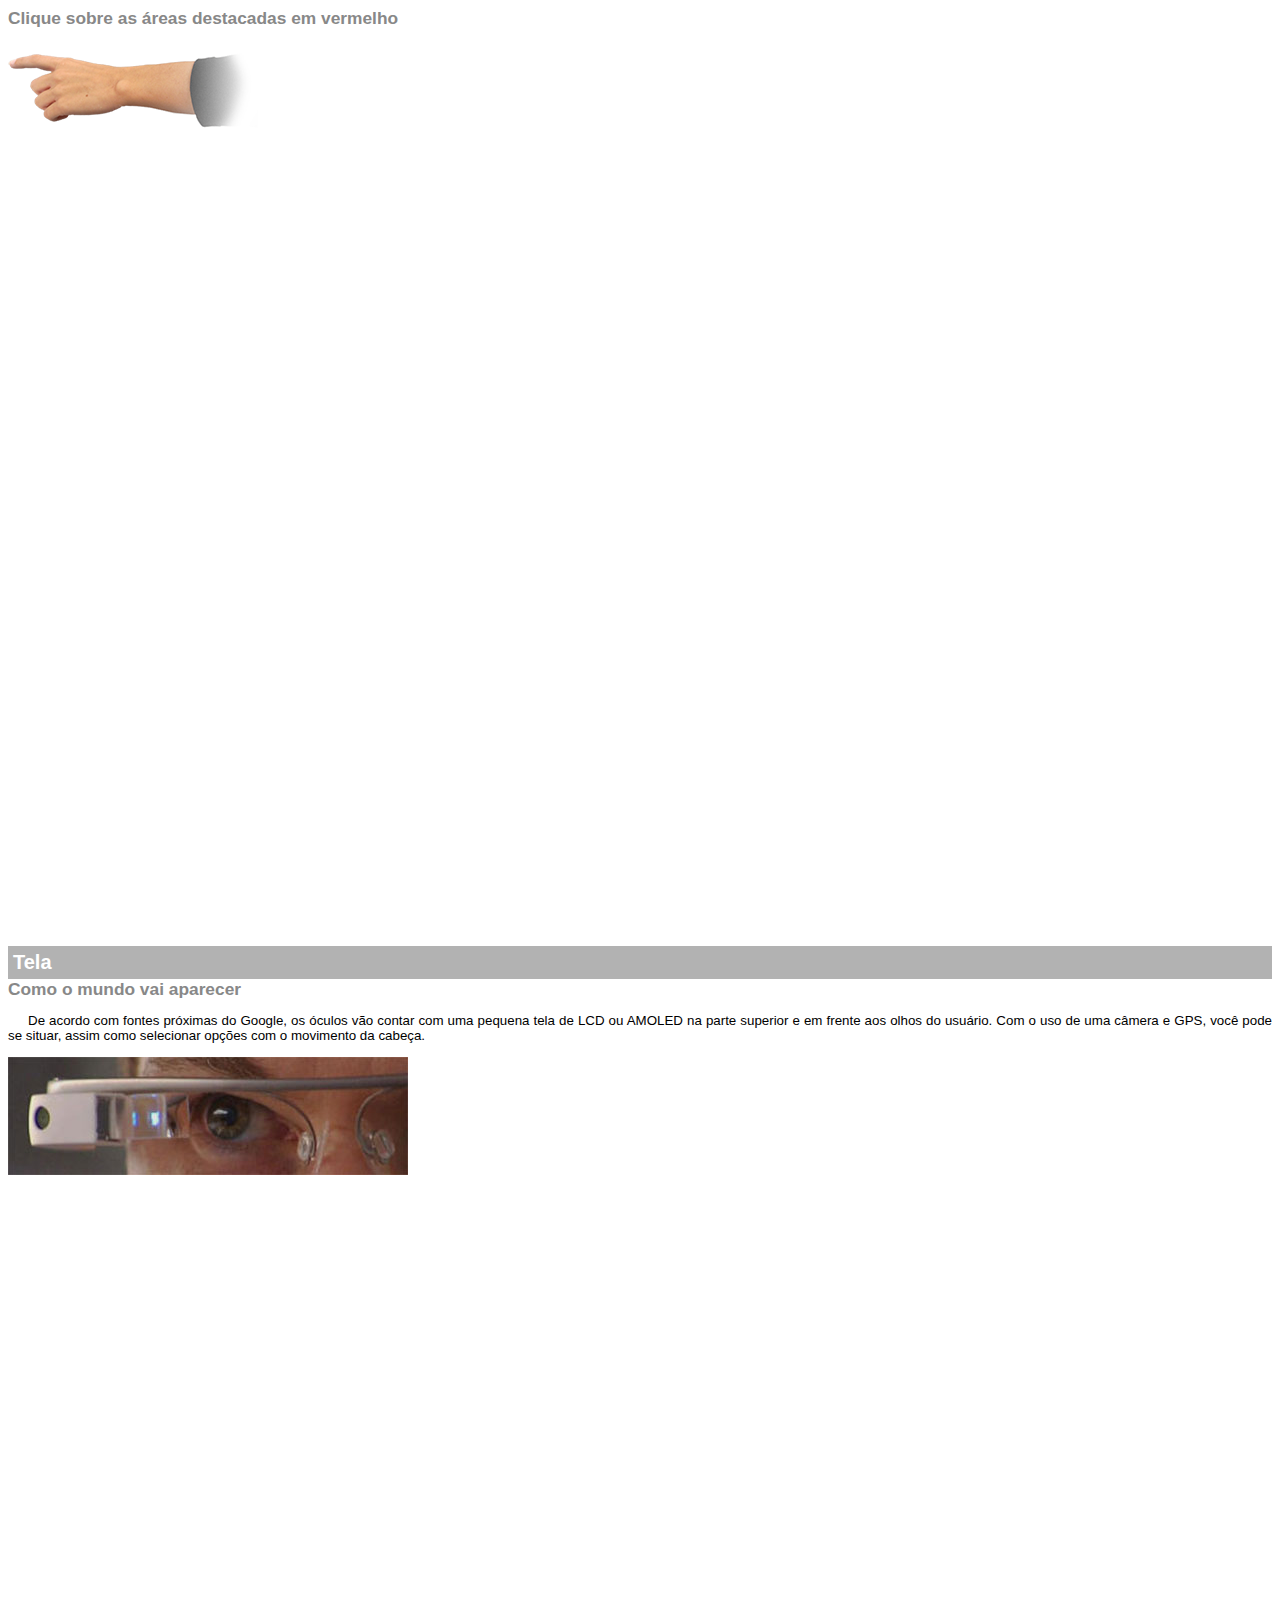
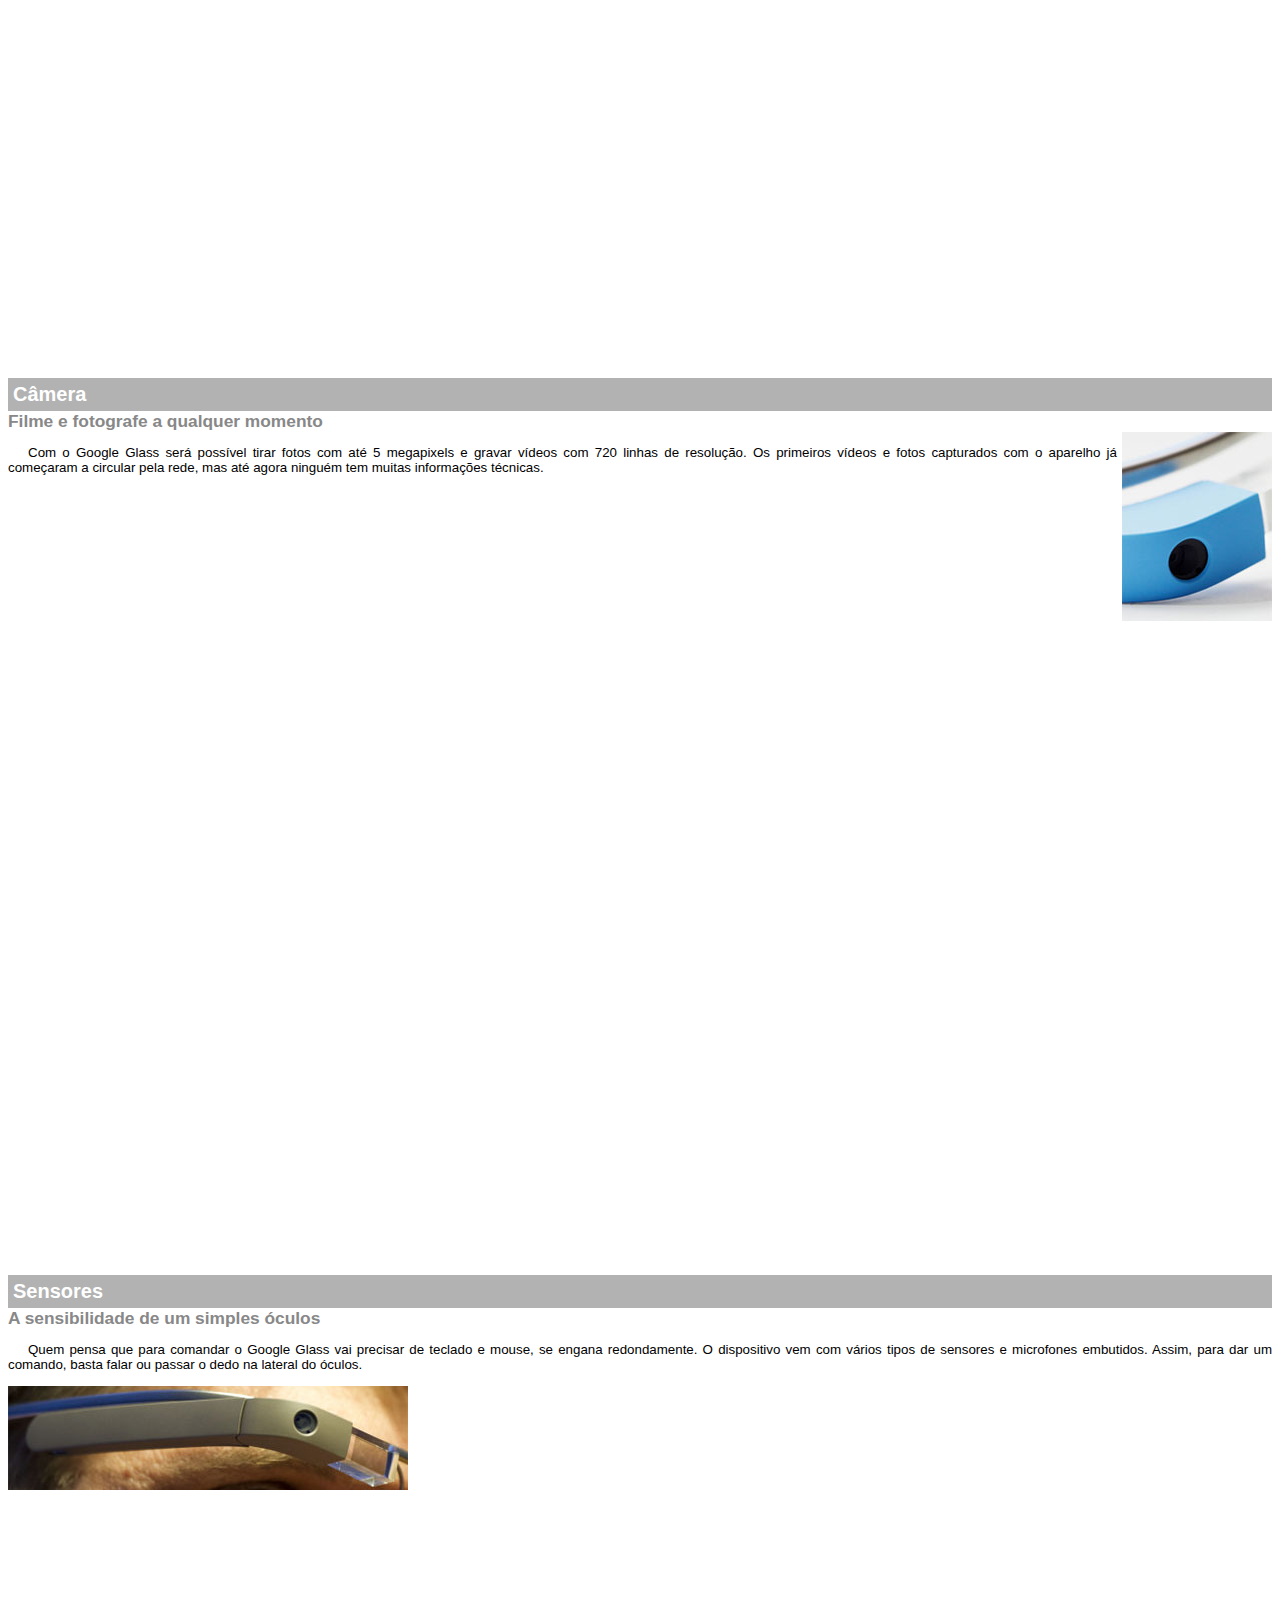
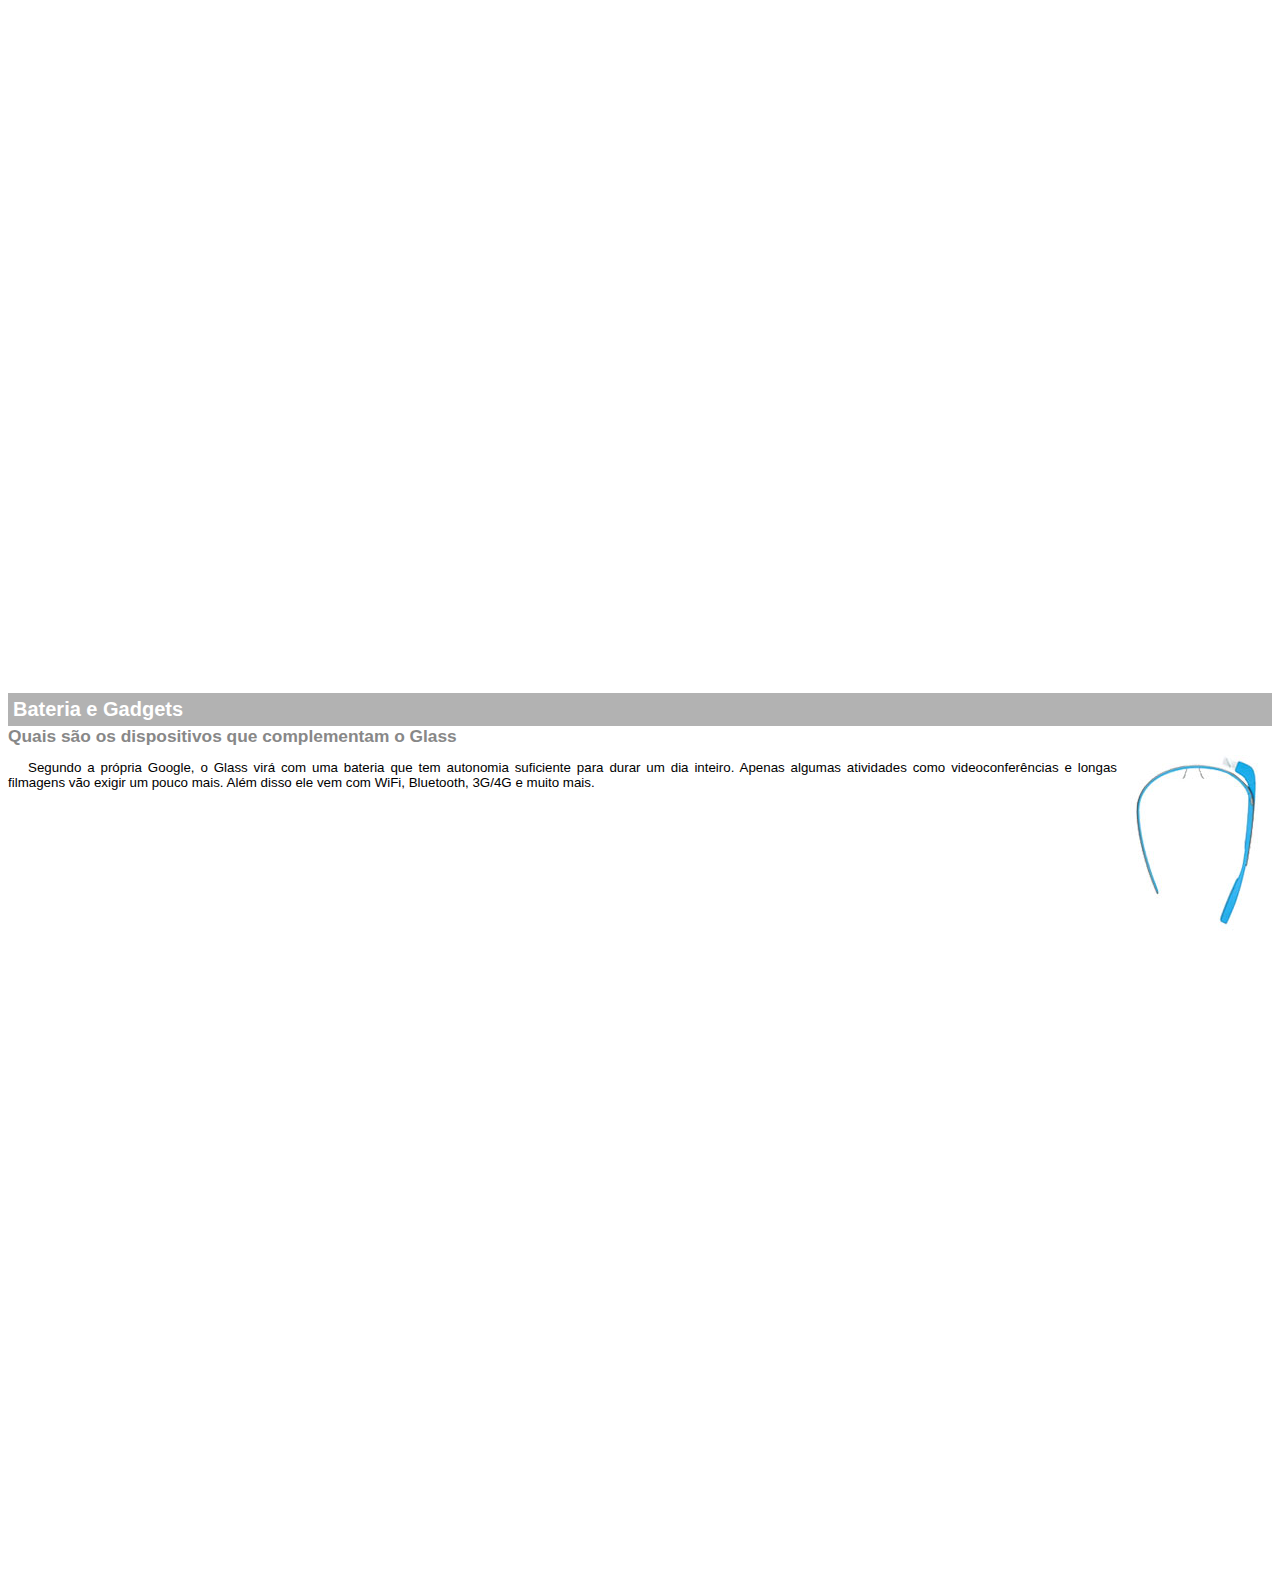
<file: google-glass.html>
<!DOCTYPE html>

<html lang="pt-br">
	<head>
		<meta charset="utf-8">
		<title>Informações sobre Google Glass</title>
		<style>
			body{
				font-family: Arial;
				font-size: 10pt;
			}

			p{
				text-align: justify;
				text-indent: 20px;
			}

			article h1{
				font-size: 15pt;
				color: #ffffff;
				background-color: rgba(0,0,0,.3);
				padding: 5px;
				margin: 0px;
			}

			article h2{
				font-size: 13pt;
				color: #888888;
				margin: 0px;
			}

			article{
				margin-bottom: 800px;
			}

			img.img-dir{
				display: block;
				float: right;
				margin-left: 5px;
			}
		</style>
	</head>

	<body>

		<article id="topo">
			<header>
				<h2>Clique sobre as áreas destacadas em vermelho</h2>
			</header>
			<img src="_imagens/mao.png" alt="Mão apontando para a esquerda">
		</article>

		<article id="tela">
			<header>
				<h1>Tela</h1>
				<h2>Como o mundo vai aparecer</h2>
			</header>
			<p>De acordo com fontes próximas do Google, os óculos vão contar com uma pequena tela de LCD ou AMOLED na parte superior e em frente aos olhos do usuário. Com o uso de uma câmera e GPS, você pode se situar, assim como selecionar opções com o movimento da cabeça.</p>
			<img src="_imagens/det-tela.jpg" alt="Tela do Google Glass">
		</article>
		
		<article id="camera">
			<header>
				<h1>Câmera</h1>
				<h2>Filme e fotografe a qualquer momento</h2>
			</header>
			<img class="img-dir" src="_imagens/det-camera.jpg" alt="Câmera do Google Glass">
			<p>Com o Google Glass será possível tirar fotos com até 5 megapixels e gravar vídeos com 720 linhas de resolução. Os primeiros vídeos e fotos capturados com o aparelho já começaram a circular pela rede, mas até agora ninguém tem muitas informações técnicas.</p>
		</article>
		
		<article id="sensores">
			<header>
				<h1>Sensores</h1>
				<h2>A sensibilidade de um simples óculos</h2>
			</header>
			<p>Quem pensa que para comandar o Google Glass vai precisar de teclado e mouse, se engana redondamente. O dispositivo vem com vários tipos de sensores e microfones embutidos. Assim, para dar um comando, basta falar ou passar o dedo na lateral do óculos.</p>
			<img src="_imagens/det-touch.jpg" alt="Sensores do Google Glass">
		</article>

		<article id="gadgets">
			<header>
				<h1>Bateria e Gadgets</h1>
				<h2>Quais são os dispositivos que complementam o Glass</h2>
			</header>
			<img class="img-dir" src="_imagens/det-bateria.jpg" alt="Bateria e Gadgets do Google Glass">
			<p>Segundo a própria Google, o Glass virá com uma bateria que tem autonomia suficiente para durar um dia inteiro. Apenas algumas atividades como videoconferências e longas filmagens vão exigir um pouco mais. Além disso ele vem com WiFi, Bluetooth, 3G/4G e muito mais.</p>
		</article>

	</body>	
</html>
</file>
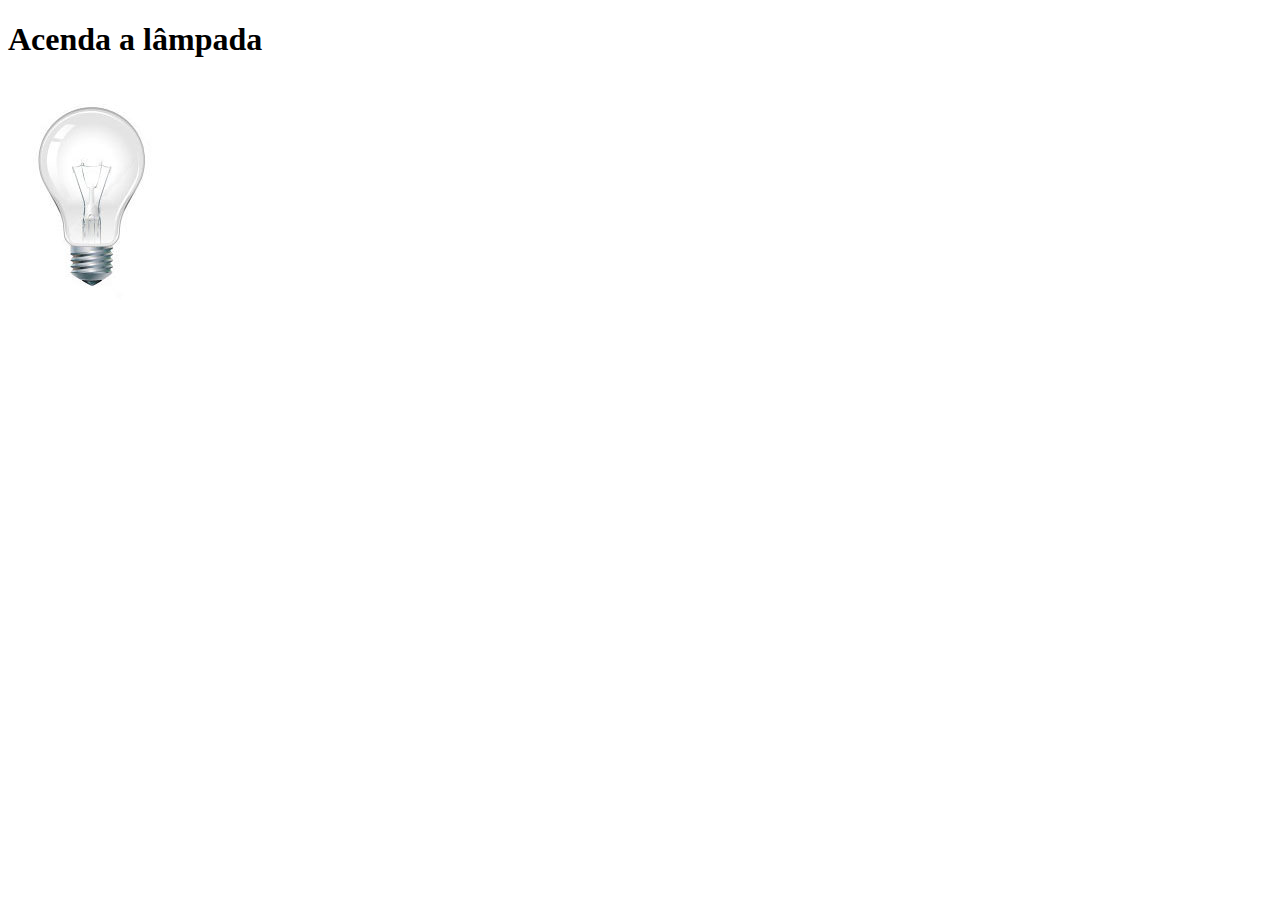
<file: _css/testejs 02.html>
<!DOCTYPE html>
<html lang="pt-br">
	<head>
		<title>Teste Java Script</title>
		<meta charset="UTF-8">
		<script>
			var quebrada = false;

			function mudaLampada(tipo) {
				
				if (!quebrada){

					document.getElementById("luz").src = "../_imagens/" + tipo + ".jpg";
					if( tipo == 'lampada-quebrada'){
						quebrada = true;
					}
				}

			}
		</script>
	</head>
	<body>
		<h1>Acenda a lâmpada</h1>
		<img src="../_imagens/lampada-apagada.jpg" id="luz" onmousemove="mudaLampada('lampada-acesa')" onmouseout="mudaLampada('lampada-apagada')" onclick="mudaLampada('lampada-quebrada')">
	</body>
</html>
</file>
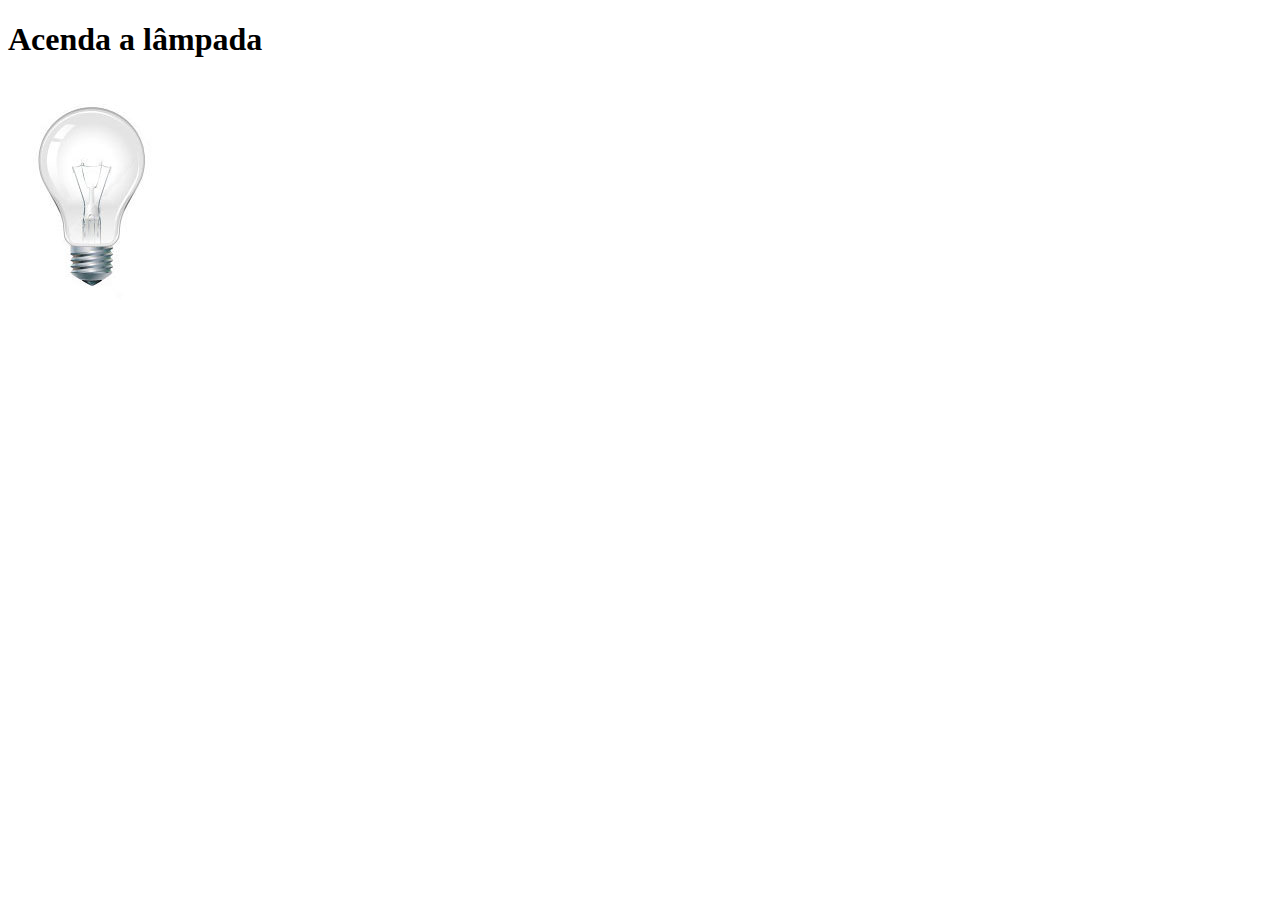
<file: _css/testejs.html>
<!DOCTYPE html>
<html lang="pt-br">
	<head>
		<title>Teste Java Script</title>
		<meta charset="UTF-8">
		<script>
			function acendeLampada() {
				document.getElementById('luz').src="../_imagens/lampada-acesa.jpg";

			}

			function apagaLampada(){
				document.getElementById("luz"). src="../_imagens/lampada-apagada.jpg";
			}

			function quebraLampada(){
				document.getElementById("luz").src="../_imagens/lampada-quebrada.jpg";

			}
		</script>
	</head>
	<body>
		<h1>Acenda a lâmpada</h1>
		<img src="../_imagens/lampada-apagada.jpg" id="luz" onmousemove="acendeLampada()" onmouseout="apagaLampada()" onclick="quebraLampada()">
	</body>
</html>
</file>
